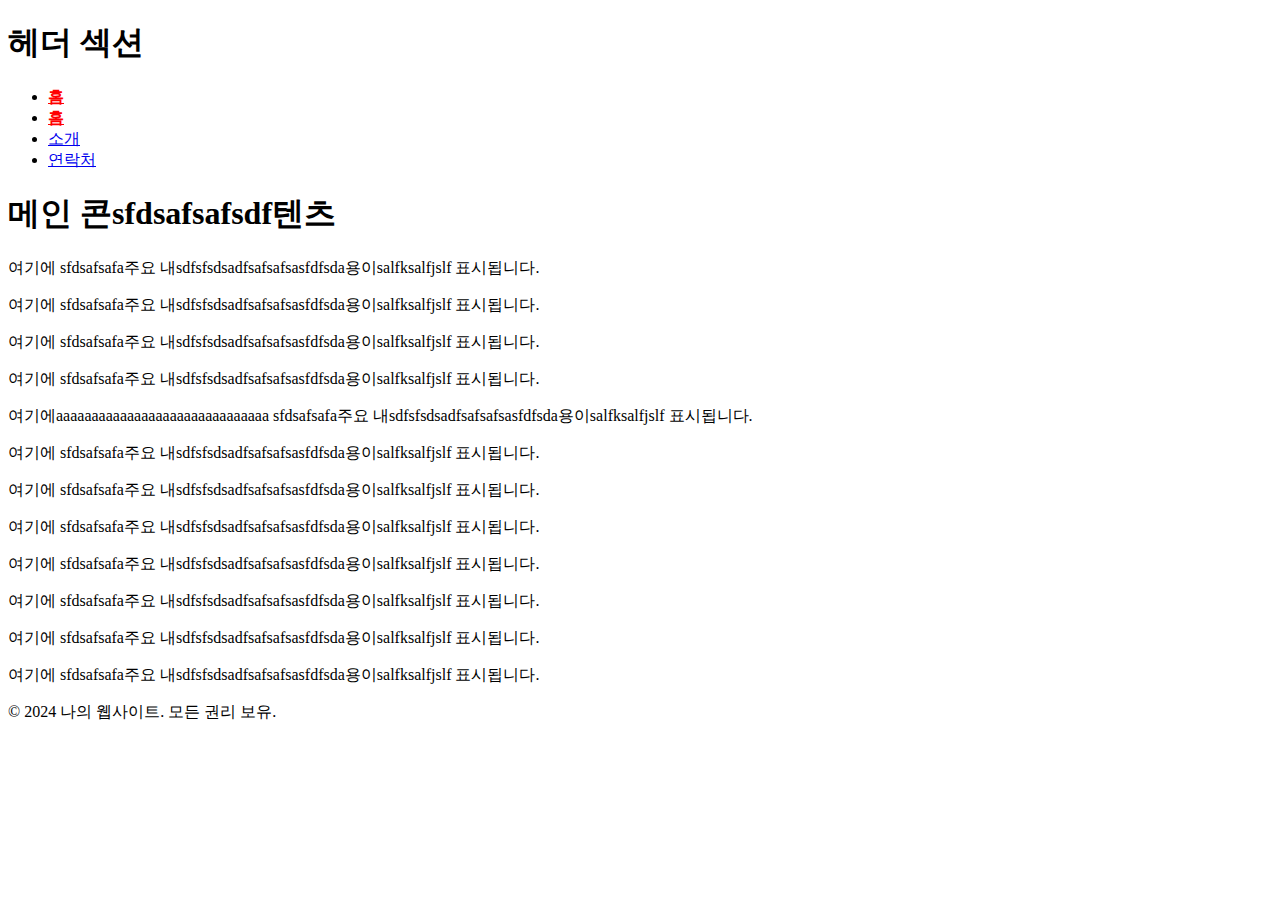
<file: index.html>
<!DOCTYPE html>
<html lang="ko">
<head>
    <meta charset="UTF-8">
    <meta name="viewport" content="width=device-width, initial-scale=1.0">
    <title>Include Example</title>
    <link rel="stylesheet" href="styles.css">
</head>
<body>
    <div id="header" data-include="header.html"></div>
    <div id="content">
        <h1>메인 콘sfdsafsafsdf텐츠</h1>
        <p>여기에 sfdsafsafa주요 내sdfsfsdsadfsafsafsasfdfsda용이salfksalfjslf 표시됩니다.</p>


                <p>여기에 sfdsafsafa주요 내sdfsfsdsadfsafsafsasfdfsda용이salfksalfjslf 표시됩니다.</p>

                <p>여기에 sfdsafsafa주요 내sdfsfsdsadfsafsafsasfdfsda용이salfksalfjslf 표시됩니다.</p>        <p>여기에 sfdsafsafa주요 내sdfsfsdsadfsafsafsasfdfsda용이salfksalfjslf 표시됩니다.</p>
        <p>여기에aaaaaaaaaaaaaaaaaaaaaaaaaaaaaa
            
            
            
            sfdsafsafa주요 내sdfsfsdsadfsafsafsasfdfsda용이salfksalfjslf 표시됩니다.</p>
<p>여기에 sfdsafsafa주요 내sdfsfsdsadfsafsafsasfdfsda용이salfksalfjslf 표시됩니다.</p>
<p>여기에 sfdsafsafa주요 내sdfsfsdsadfsafsafsasfdfsda용이salfksalfjslf 표시됩니다.</p>
<p>여기에 sfdsafsafa주요 내sdfsfsdsadfsafsafsasfdfsda용이salfksalfjslf 표시됩니다.</p><p>여기에 sfdsafsafa주요 내sdfsfsdsadfsafsafsasfdfsda용이salfksalfjslf 표시됩니다.</p>
        
        <p>여기에 sfdsafsafa주요 내sdfsfsdsadfsafsafsasfdfsda용이salfksalfjslf 표시됩니다.</p><p>여기에 sfdsafsafa주요 내sdfsfsdsadfsafsafsasfdfsda용이salfksalfjslf 표시됩니다.</p><p>여기에 sfdsafsafa주요 내sdfsfsdsadfsafsafsasfdfsda용이salfksalfjslf 표시됩니다.</p>
    </div>
    <div id="footer" data-include="footer.html"></div>

    <script src="include.js"></script>

</body>
</html>
</file>
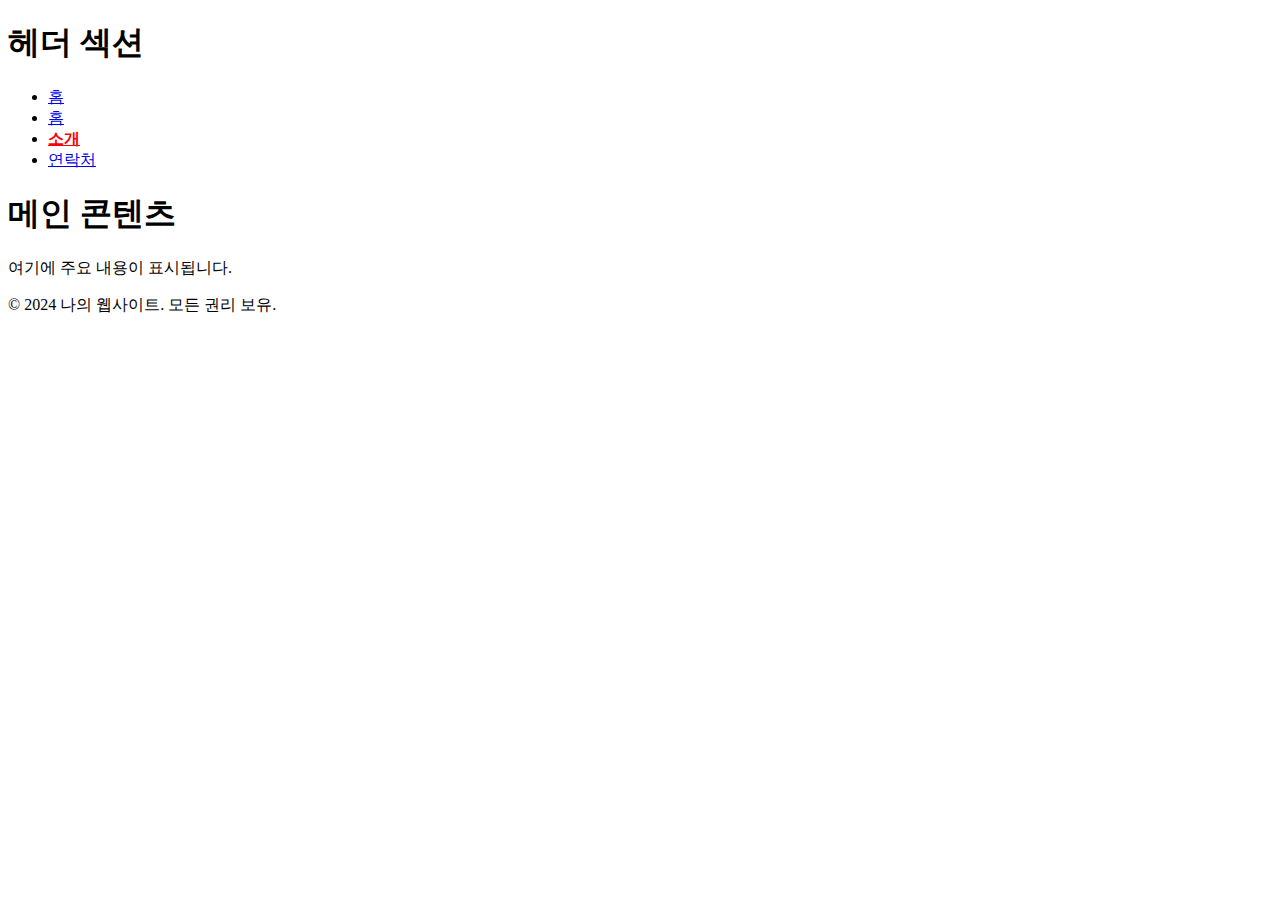
<file: about.html>
<!DOCTYPE html>
<html lang="ko">
<head>
    <meta charset="UTF-8">
    <meta name="viewport" content="width=device-width, initial-scale=1.0">
    <title>Include Example</title>
    <link rel="stylesheet" href="styles.css">
</head>
<body>
    <div id="header" data-include="header.html"></div>
    <div id="content">
        <h1>메인 콘텐츠</h1>
        <p>여기에 주요 내용이 표시됩니다.</p>
    </div>
    <div id="footer" data-include="footer.html"></div>

    <script src="include.js"></script>

</body>
</html>
</file>
<file: styles.css>
nav ul li a.active {
    font-weight: bold;
    color: red;
}
</file>
